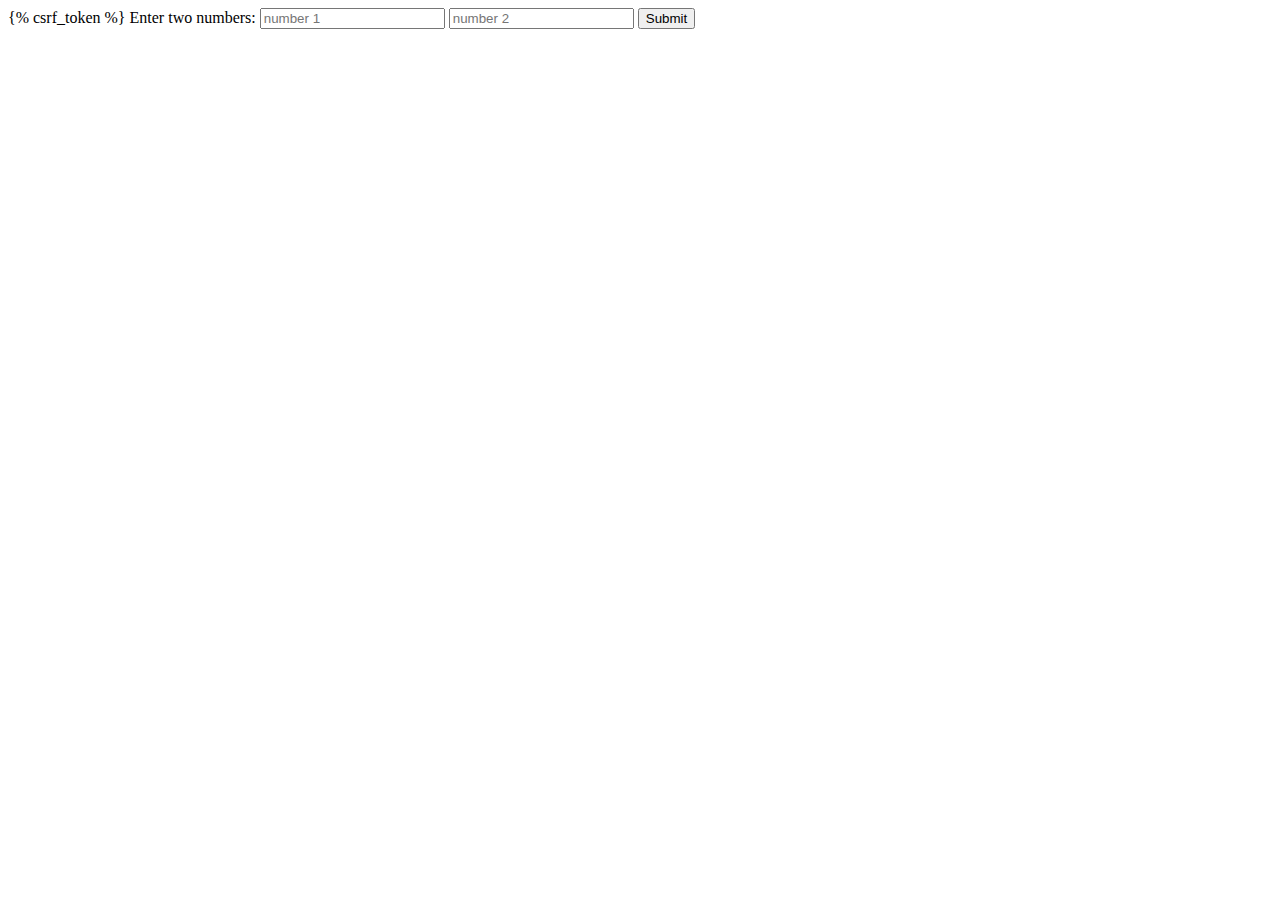
<file: MyProject/template/index.html>
<!DOCTYPE html>
<html lang="en">
<head>
    <meta charset="UTF-8">
    <meta name="viewport" content="width=device-width, initial-scale=1.0">
    <title>Document</title>
</head>
<body>
    <form action="myData" method="post">
        {% csrf_token %}
        Enter two numbers:
        <input type="text" name="num1" placeholder="number 1"/>
        <input type="text" name="num2" placeholder="number 2"/>
        <input type="submit"/>
    </form>
    
</body>
</html>
</file>
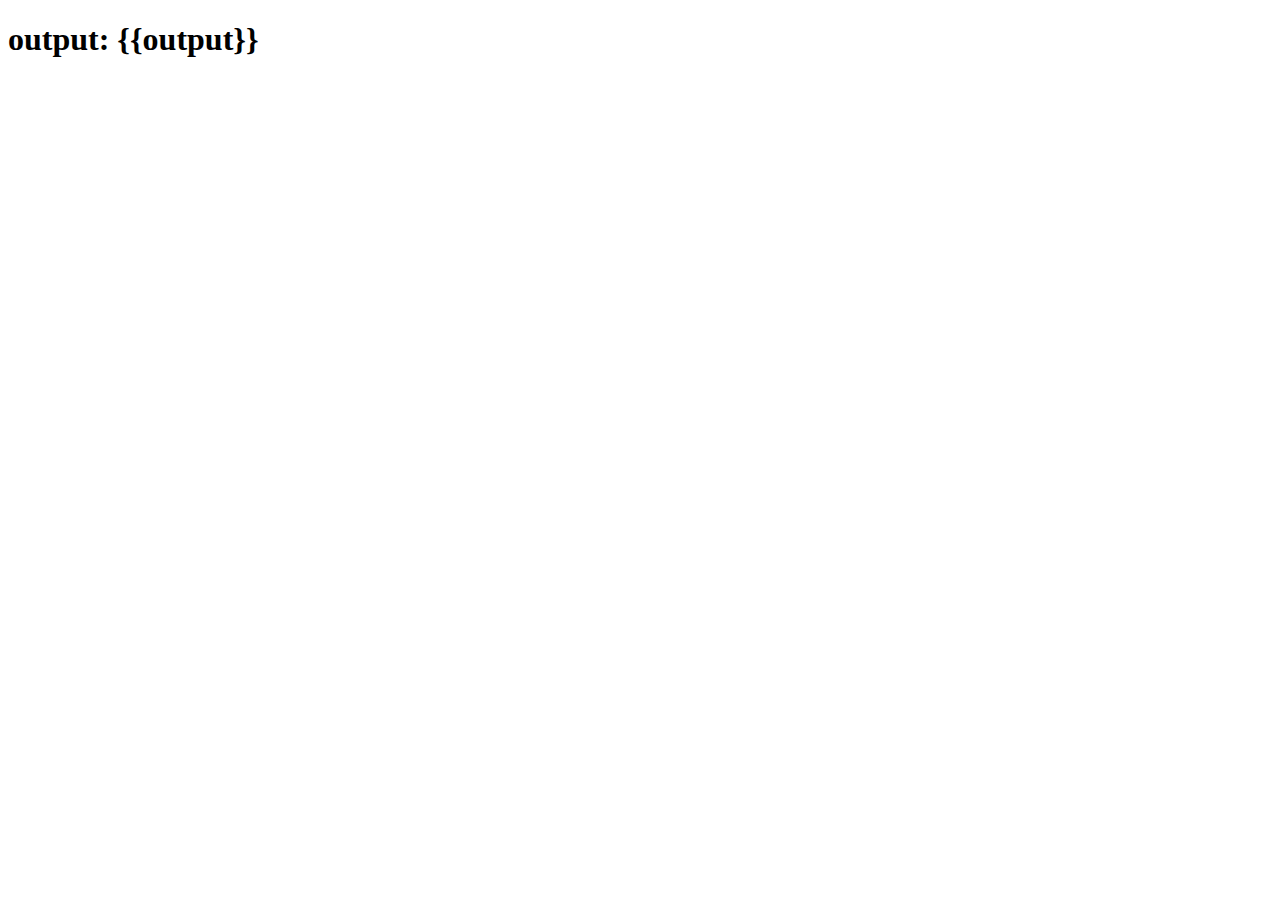
<file: MyProject/template/output.html>
<!DOCTYPE html>
<html lang="en">
<head>
    <meta charset="UTF-8">
    <meta name="viewport" content="width=device-width, initial-scale=1.0">
    <title>Document</title>
</head>
<body>
    <h1>output: {{output}}</h1>
</body>
</html>
</file>
